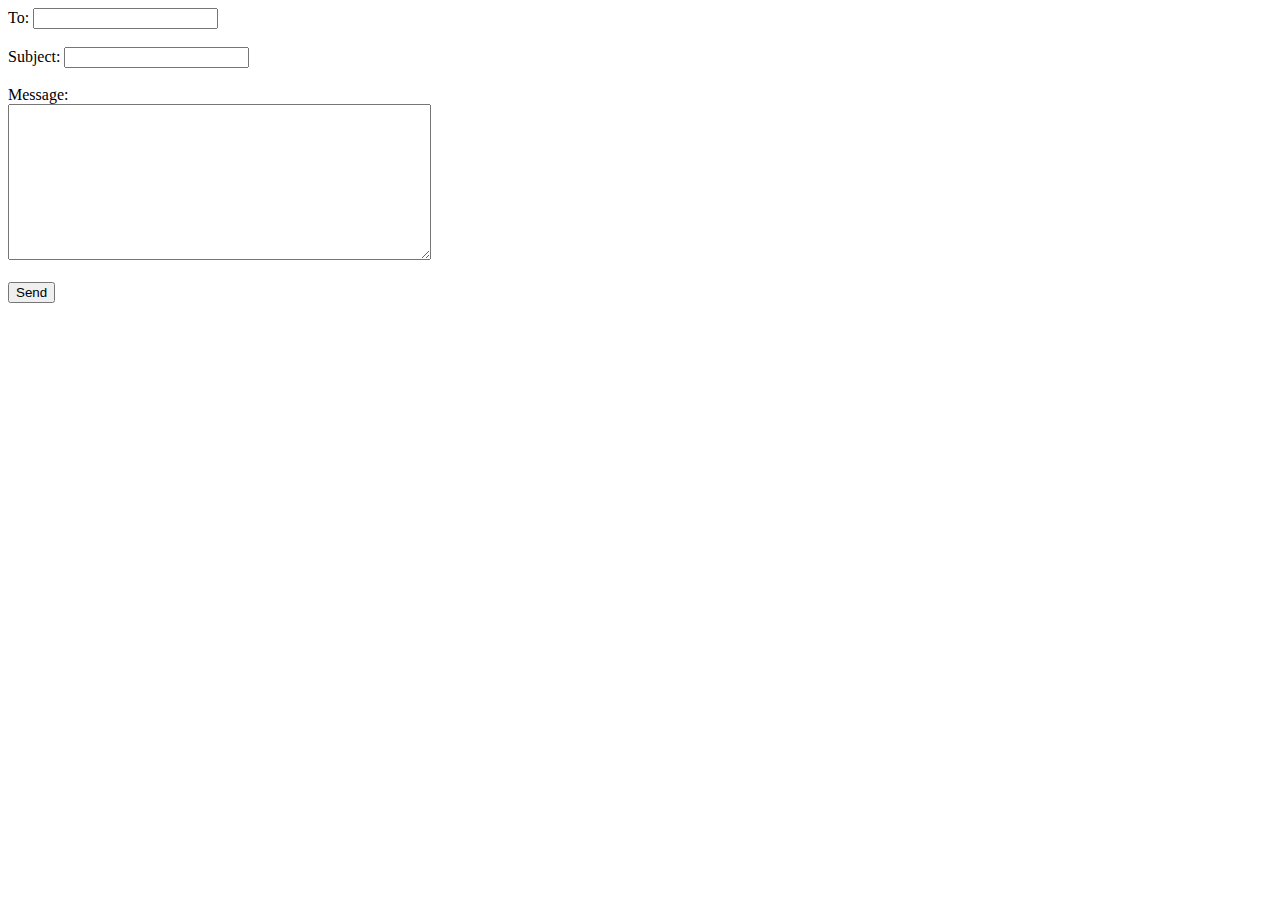
<file: mail.html>
<!DOCTYPE html>
<html>
  <head>
    <meta charset="UTF-8">
    <title>Send Invoice</title>
  </head>
  <body>
    <form>
      <label for="to">To:</label>
      <input type="email" id="to" name="to" required><br><br>
      <label for="subject">Subject:</label>
      <input type="text" id="subject" name="subject" required><br><br>
      <label for="body">Message:</label><br>
      <textarea id="body" name="body" rows="10" cols="50" required></textarea><br><br>
      <input type="submit" value="Send" onclick="sendEmail(event)">
    </form>
    
    <script>
      function sendEmail(event) {
        event.preventDefault(); //prevent default form submission behavior
        
        const to = document.getElementById("to").value;
        const subject = document.getElementById("subject").value;
        const body = document.getElementById("body").value;
        
        const mailto = `mailto:${to}?subject=${encodeURIComponent(subject)}&body=${encodeURIComponent(body)}`;
        
        window.location.href = mailto;
      }
    </script>
  </body>
</html>
</file>
